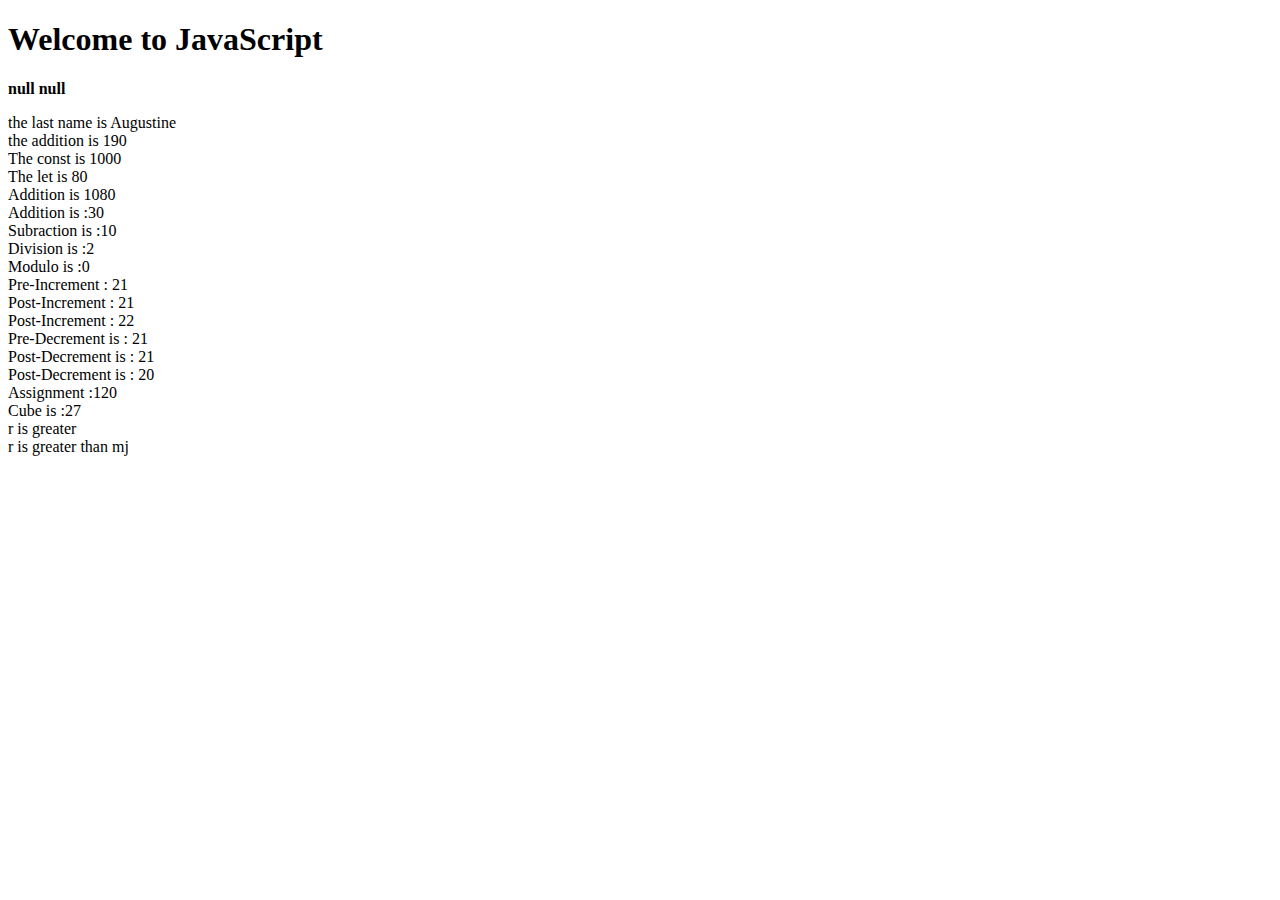
<file: js.html>
<!DOCTYPE html>
<html lang="en">
<head>
    <meta charset="UTF-8">
    <meta http-equiv="X-UA-Compatible" content="IE=edge">
    <meta name="viewport" content="width=device-width, initial-scale=1.0">
    <title>JavaScript </title>
</head>
<body>
    <h1>Welcome to JavaScript</h1>
    <p id="p-name"></p>

    <script>
//alert("Welcome to the page !");
var name = prompt("Enter your name");
var l_name = prompt("Enter last name");
//confirm("Do you want to Proceed ?");
var a ='Danapal';
a="Augustine";
var b = 90;
var flag = 100;
console.log(a);
console.log(b);
console.log(flag);
document.getElementById('p-name').innerHTML="<b>"+name+" "+l_name+"</b>";
document.write("the last name is "+a);
document.write("<br>the addition is "+(b+flag));
const num1 = 1000;
//num1 = 900;
document.write("<br>The const is "+num1);
let num2 = 9000;
num2 = 80;
document.write("<br>The let is "+num2);
document.write("<br>Addition is "+(num1 + num2));
var array = [1,2,3,4,5];
console.log(array);
var person ={name : "Martina", age : 23};
console.log(person.name);
var student = person;
console.log(student.name);
person.name = "Martina jenifer";
console.log(student.name);//copy by reference
var s = 10;
var j = s;
console.log("copied value : "+j);
s = 20;
console.log("Copied by value : "+j);
console.log("Changed by value : "+s);// copy by value
document.write("<br>Addition is :"+(s+j));
document.write("<br>Subraction is :"+(s-j));
document.write("<br>Division is :"+(s/j));
document.write("<br>Modulo is :"+(s%j));
document.write("<br>Pre-Increment : "+(++s));
document.write("<br>Post-Increment : "+(s++));
document.write("<br>Post-Increment : "+(s));
document.write("<br>Pre-Decrement is : "+(--s));
document.write("<br>Post-Decrement is : "+(s--));
document.write("<br>Post-Decrement is : "+(s));
s+=100;
document.write("<br>Assignment :"+s);
var m = 3;
m**=3;//3^3
document.write("<br>Cube is :"+m);
var mj = 30;
var r = 50;
if (mj>r)
document.write("<br>mj is greater");
else
document.write("<br>r is greater");

if (mj>r)
{
    document.write("<br>mj is greater than r");
    console.log("mj is greater than r");
}
else
{
    document.write("<br>r is greater than mj");
    console.log("r is greater than mj");
}
let x = 24, y = 28, z = 20;
if (x>y && x>z)
console.log("x is greatest of all");
else
if(y>x && y>z)
console.log("y is greatest of all");
else
console.log("z is greatest of all");
    </script>
</body>
</html>
</file>
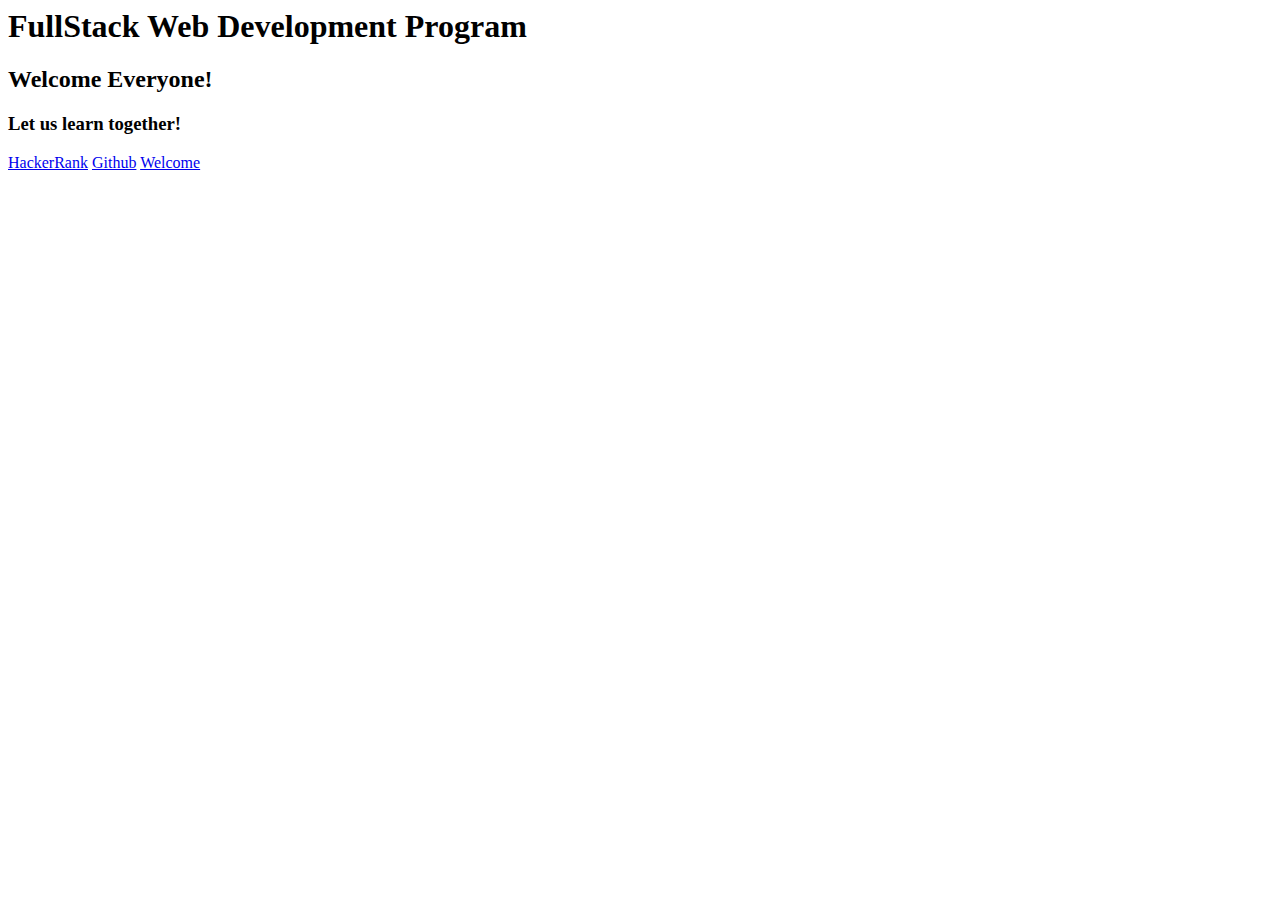
<file: welcomeweb.html>
<html>
<head>
    <title>Welcome Page</title>
</head>
<body>
    <h1>FullStack Web Development Program</h1>
    <h2>Welcome Everyone!</h2>
    <h3>Let us learn together!</h3>
   <nav>
    <a href="https://www.hackerrank.com/skills-verification"
    target="_self">HackerRank</a>
    <a href="https://github.com/" target="_blank">Github</a>
    <a href="./welcome.html">Welcome</a>
   </nav>
</body>
</html>
</file>
